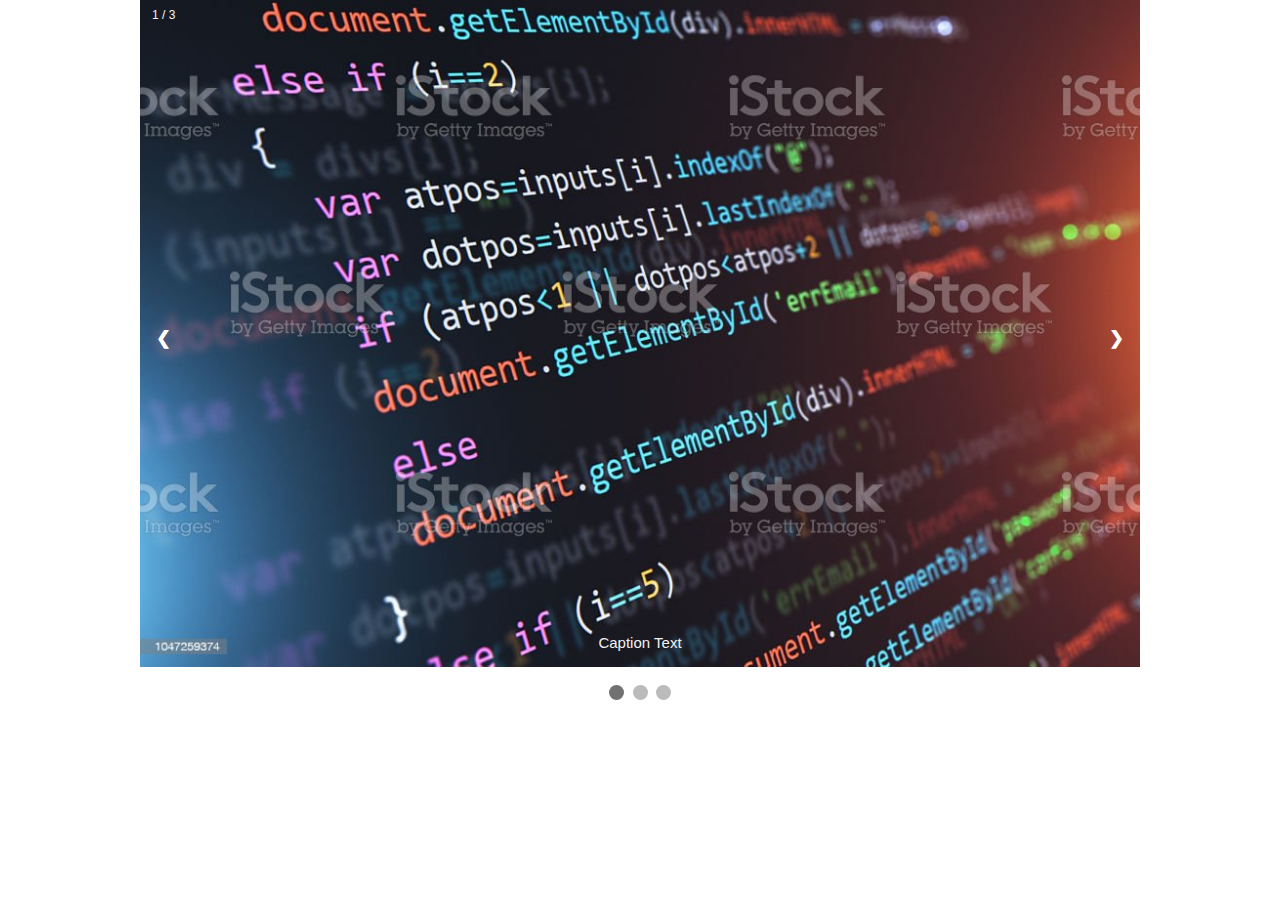
<file: carrossel/index.html>
<!DOCTYPE html>
<html>
  <head>
    <meta name="viewport" content="width=device-width, initial-scale=1" />
    <style>
      * {
        box-sizing: border-box;
      }
      body {
        font-family: Verdana, sans-serif;
        margin: 0;
      }
      .mySlides {
        display: none;
      }
      img {
        vertical-align: middle;
      }

      /* Slideshow container */
      .slideshow-container {
        max-width: 1000px;
        position: relative;
        margin: auto;
      }

      /* Next & previous buttons */
      .prev,
      .next {
        cursor: pointer;
        position: absolute;
        top: 50%;
        width: auto;
        padding: 16px;
        margin-top: -22px;
        color: white;
        font-weight: bold;
        font-size: 18px;
        transition: 0.6s ease;
        border-radius: 0 3px 3px 0;
        user-select: none;
      }

      /* Position the "next button" to the right */
      .next {
        right: 0;
        border-radius: 3px 0 0 3px;
      }

      /* On hover, add a black background color with a little bit see-through */
      .prev:hover,
      .next:hover {
        background-color: rgba(0, 0, 0, 0.8);
      }

      /* Caption text */
      .text {
        color: #f2f2f2;
        font-size: 15px;
        padding: 8px 12px;
        position: absolute;
        bottom: 8px;
        width: 100%;
        text-align: center;
      }

      /* Number text (1/3 etc) */
      .numbertext {
        color: #f2f2f2;
        font-size: 12px;
        padding: 8px 12px;
        position: absolute;
        top: 0;
      }

      /* The dots/bullets/indicators */
      .dot {
        cursor: pointer;
        height: 15px;
        width: 15px;
        margin: 0 2px;
        background-color: #bbb;
        border-radius: 50%;
        display: inline-block;
        transition: background-color 0.6s ease;
      }

      .active,
      .dot:hover {
        background-color: #717171;
      }

      /* Fading animation */
      .fade {
        animation-name: fade;
        animation-duration: 1.5s;
      }

      @keyframes fade {
        from {
          opacity: 0.4;
        }
        to {
          opacity: 1;
        }
      }

      /* On smaller screens, decrease text size */
      @media only screen and (max-width: 300px) {
        .prev,
        .next,
        .text {
          font-size: 11px;
        }
      }
    </style>
  </head>
  <body>
    <div class="slideshow-container">
      <div class="mySlides fade">
        <div class="numbertext">1 / 3</div>
        <img src="assets/aleatorio.jpg" style="width: 100%" />
        <div class="text">Caption Text</div>
      </div>

      <div class="mySlides fade">
        <div class="numbertext">2 / 3</div>
        <img src="assets/GATAO.jpeg" style="width: 100%" />
        <div class="text">Caption Two</div>
      </div>

      <div class="mySlides fade">
        <div class="numbertext">3 / 3</div>
        <img src="assets/Screenshot_2021-12-02-13-05-56-995_com.miui.gallery.jpg" style="width: 100%" />
        <div class="text">Caption Three</div>
      </div>

      <a class="prev" onclick="plusSlides(-1)">❮</a>
      <a class="next" onclick="plusSlides(1)">❯</a>
    </div>
    <br />

    <div style="text-align: center">
      <span class="dot" onclick="currentSlide(1)"></span>
      <span class="dot" onclick="currentSlide(2)"></span>
      <span class="dot" onclick="currentSlide(3)"></span>
    </div>

    <script>
      let slideIndex = 1;
      showSlides(slideIndex);

      function plusSlides(n) {
        showSlides((slideIndex += n));
      }

      function currentSlide(n) {
        showSlides((slideIndex = n));
      }

      function showSlides(n) {
        let i;
        let slides = document.getElementsByClassName("mySlides");
        let dots = document.getElementsByClassName("dot");
        if (n > slides.length) {
          slideIndex = 1;
        }
        if (n < 1) {
          slideIndex = slides.length;
        }
        for (i = 0; i < slides.length; i++) {
          slides[i].style.display = "none";
        }
        for (i = 0; i < dots.length; i++) {
          dots[i].className = dots[i].className.replace(" active", "");
        }
        slides[slideIndex - 1].style.display = "block";
        dots[slideIndex - 1].className += " active";
      }
    </script>
  </body>
</html>
</file>
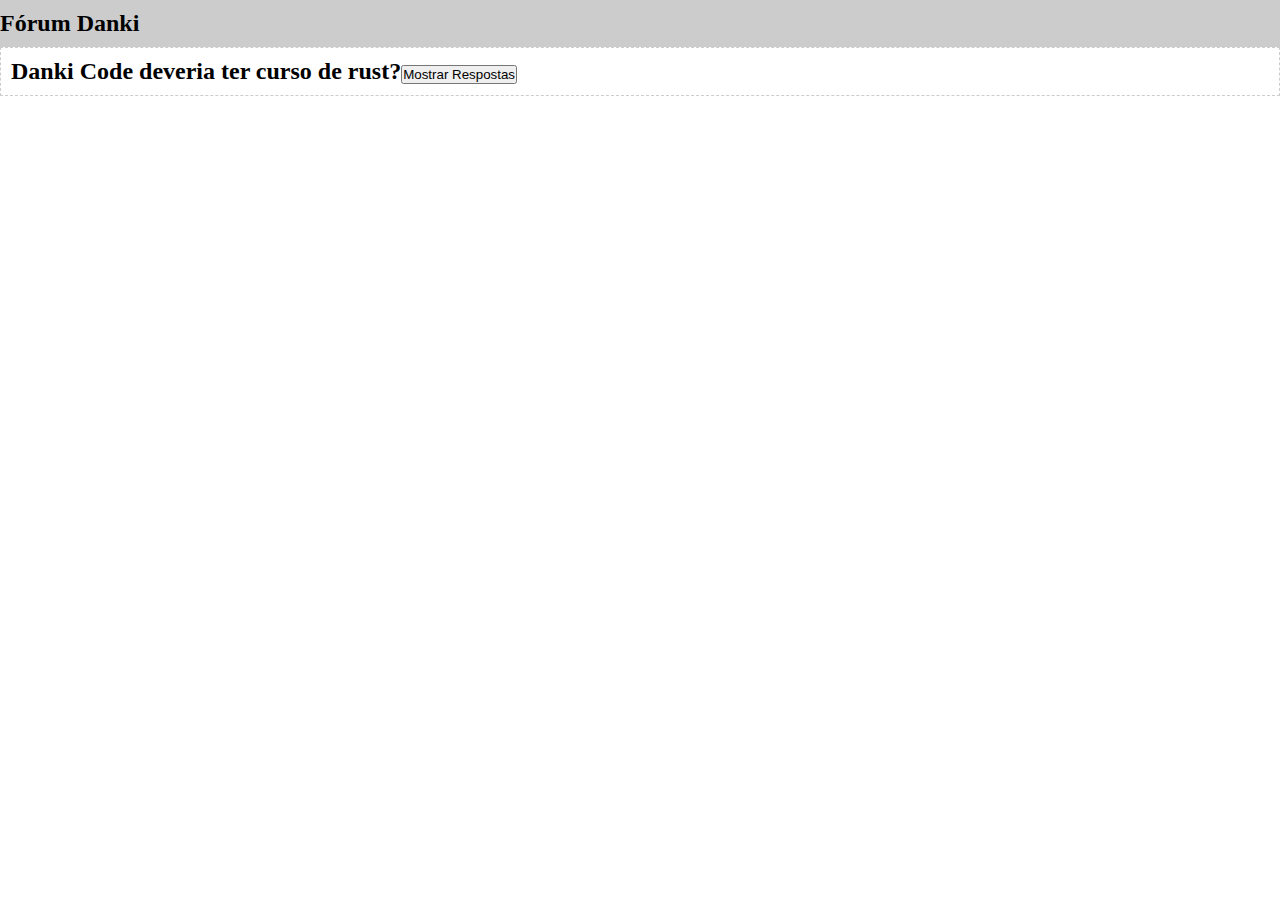
<file: forum-js/index.html>
<!DOCTYPE html>
<html lang="pt-br">
<head>
    <meta charset="UTF-8">
    <meta http-equiv="X-UA-Compatible" content="IE=edge">
    <meta name="viewport" content="width=device-width, initial-scale=1.0">
    <title>Forum</title>
    <link rel="stylesheet" href="css/style.css">
</head>
<body>

    <div class="container">
        <h2>Fórum Danki</h2>
        <div class="thread">
            <h2>Danki Code deveria ter curso de rust?<button>Mostrar Respostas</button></h2>
            <div style="display: none;" class="respostas"> 
                <p>Sim deve ter um curso!</p>
                <hr>
                <p>Sim deve ter um curso!</p>
                <hr>
                <p>Sim deve ter um curso!</p>
                <hr>
                <form>
                    <textarea></textarea>
                    <input type="submit" name="acao" value="Enviar!">
                </form>
            </div>
        </div><!-- thread -->
    </div>

    <script src="js/script.js"></script>
</body>
</html>
</file>
<file: forum-js/css/style.css>
@charset "UTF-8";

* {
  margin: 0;
  padding: 0;
  box-sizing: border-box;
}

.container > h2 {
  background-color: #ccc;
  padding: 10px 0;
}

.thread {
    padding: 10px;
    border: 1px dashed #ccc;
}

.respostas {
    margin: 0 10px;
}

.respostas p {
    font-size: 18px;
    color: #333;
}

textarea {
    width: 100%;
    height: 40px;
    border: 1px solid #ccc;
}
</file>
